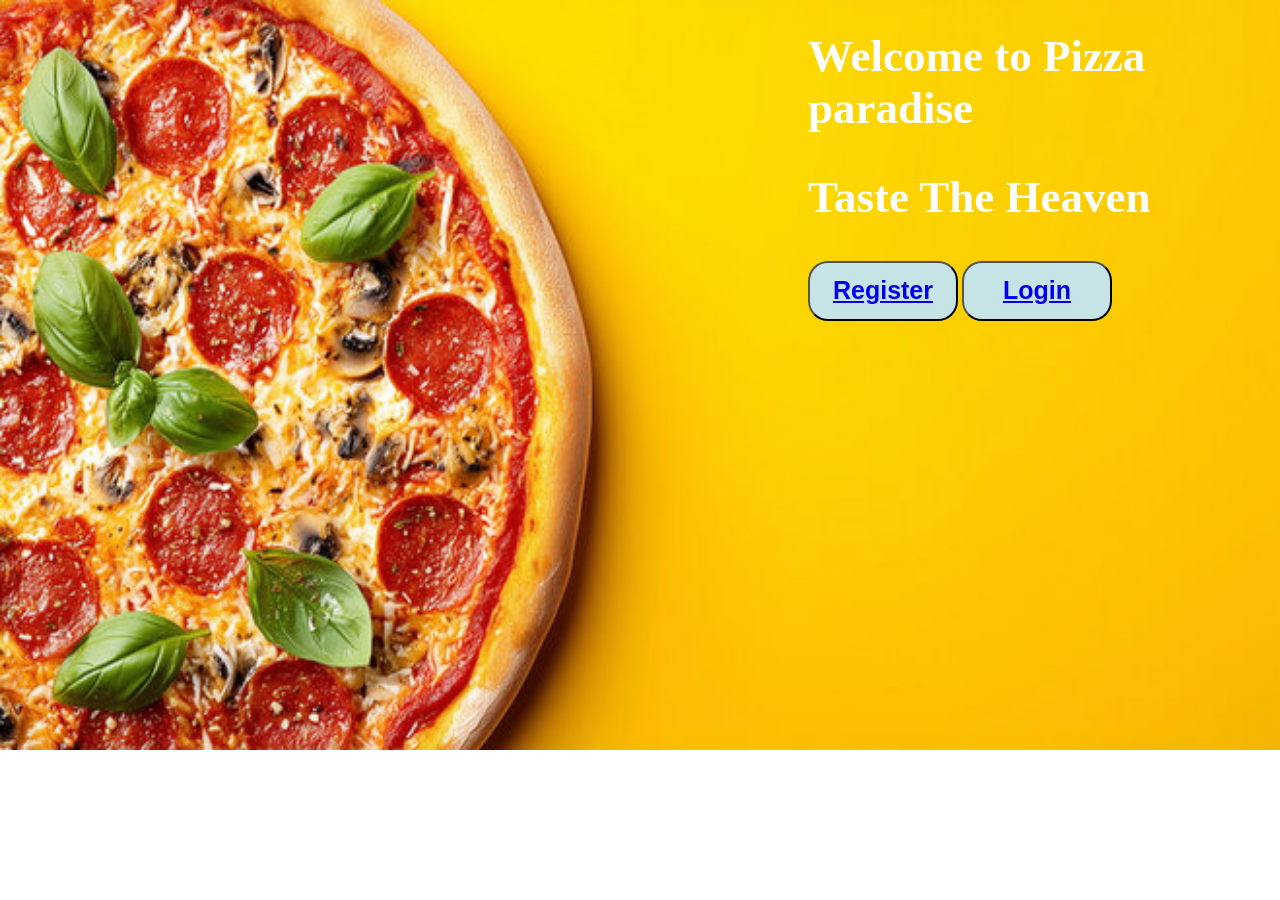
<file: index.html>
<!DOCTYPE html>
<html lang="en">
<head>
    <meta charset="UTF-8">
    <meta name="viewport" content="width=device-width, initial-scale=1.0">
    <title>Pizza Website</title>
      <link rel="stylesheet" href="style.css">
</head>
<body>
    <h1 id="">Welcome to Pizza paradise</h1>
    <h2>Taste The Heaven</h2>
    <button id="text1"><a href="registrationpage.html">Register</a></button>
    <button><a href="loginpage.html">Login</a></button>
    
</body>
</html>
</file>
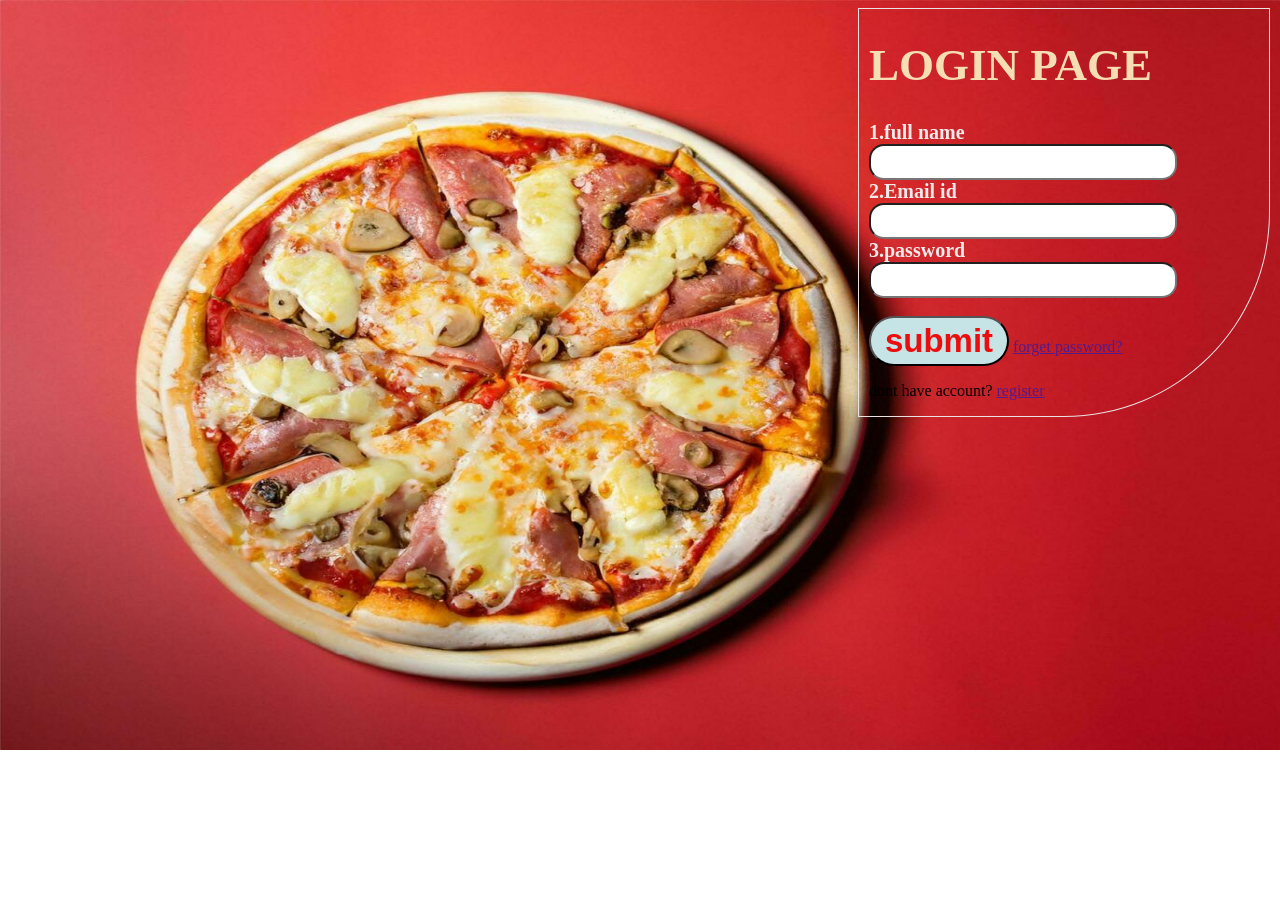
<file: loginpage.html>
<!DOCTYPE html>
<html lang="en">
<head>
    <meta charset="UTF-8">
    <meta name="viewport" content="width=device-width, initial-scale=1.0">
    <title>Login Page</title>
     <link rel="stylesheet" href="registrationpage.css">
    <link rel="stylesheet" href="login.css">
</head>
<body>
    <form>
        <h1>LOGIN PAGE</h1>
        <label for="">1.full name</label><br>
        <input type="text"><br>
        <label for="">2.Email id</label><br>
        <input type="email"><br>
        <label for="">3.password</label><br>
        <input type="password"><br><br>
        <button>submit </button>
        <a href="">forget password?</a>
        <p>dont have account? <a href="">register</a> </p>
    </form>
    
</body>
</html>
</file>
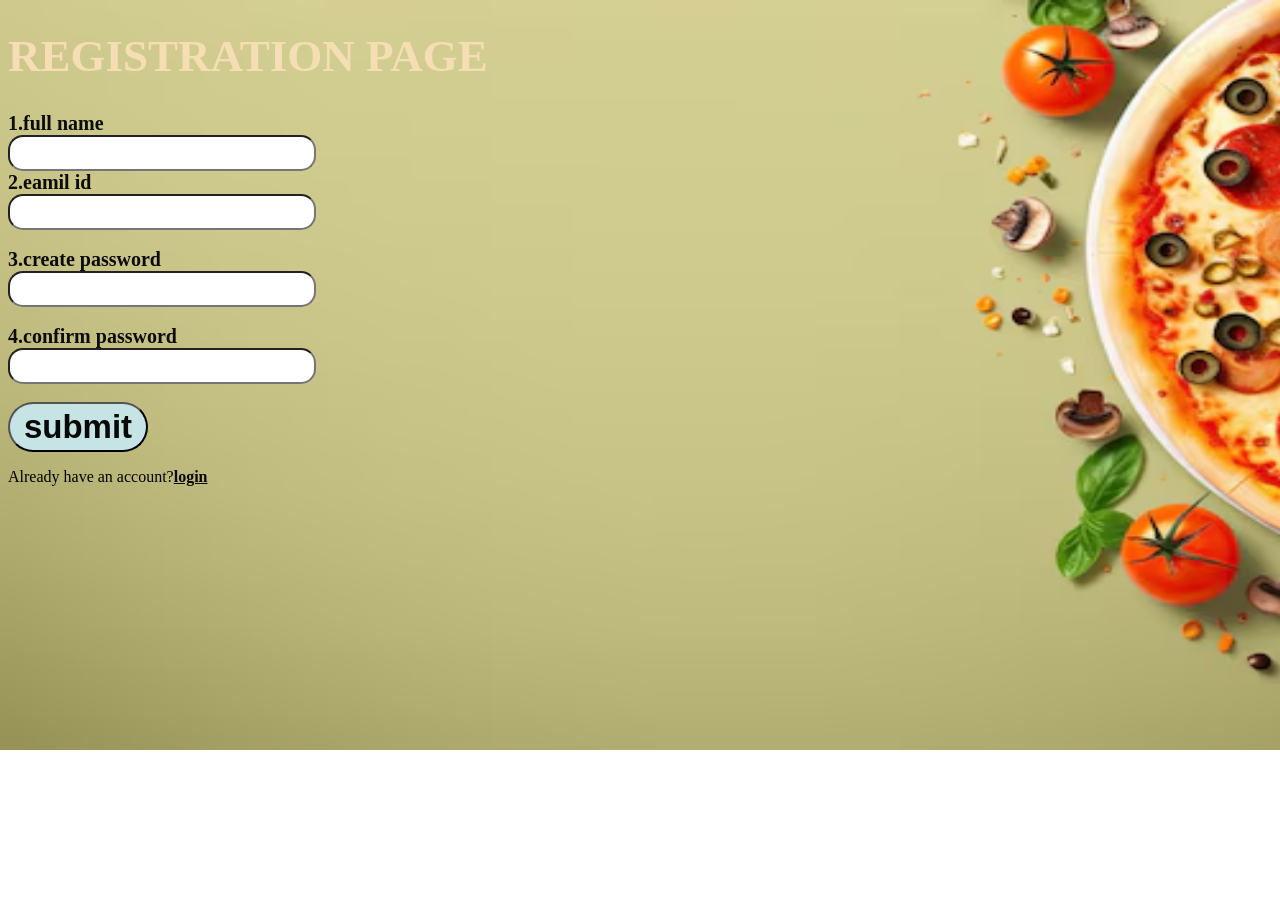
<file: registrationpage.html>
<!DOCTYPE html>
<html lang="en">
<head>
    <meta charset="UTF-8">
    <meta name="viewport" content="width=device-width, initial-scale=1.0">
    <title>registration page</title>
    <link rel="stylesheet" href="registrationpage.css">
    

</head>
<body>
    <form  action="">
        <h1>REGISTRATION PAGE</h1>
        <label for="">1.full name</label><br>
        <input type="text"><br>
        <label for="">2.eamil id</label><br>
        <input for="email"><br><br>
        <label for="">3.create password</label><br>
        <input type="password"><br><br>
        <label for="">4.confirm password</label><br>
        <input type="password"><br><br>
        <button>submit</button>
        <p>Already have an account?<a href="loginpage.html" style="color: rgb(8, 8, 8); font-weight: bold;">login</a></p>


    </form>
    
</body>
</html>
</file>
<file: style.css>
body{
    background-image: url("photo3.avif");
    background-repeat: no-repeat;
    background-size: 1600px 750px;
}
h1,h2{
    color: rgb(255, 255, 255);
    font-size: 45px;
     margin-left: 800px;
}
button{
    width: 150px;
    height: 60px;
    border-radius: 20px;
    background-color: rgb(198, 227, 230);
    color: rgb(8, 8, 8);
    font-size: 25px;
    font-weight: bold;
    
}
#text1{
    margin-left: 800px;
}
</file>
<file: registrationpage.css>
body {
    background-image: url("photo1.jpg");
    background-repeat: no-repeat;
    background-size: 1600px 750px;
}
h1{
    color: wheat;
    font-size: 45px;
}
label{
    color: rgb(11, 11, 11);
    font-size: 20px;
    font-weight: bold;
}
input{
    width: 300px;
    height: 30px;
    border-radius: 15px;
}
button{
    width: 140px;
    height: 50px;
    border-radius: 30px;
    background-color: rgb(198, 227, 230);
    color: rgb(8, 8, 8);
    font-size: 33px;
    font-weight: bold;
}
</file>
<file: login.css>
form{
    border: 1px solid rgb(234, 225, 225);
    width: 400px;
    margin-left: 850px;
    padding-left: 10px;
    border-radius: 0% 0% 50% 0%;
}
body {
    background-image: url("photo2.jpg");
    background-repeat: no-repeat;
    background-size: 1600px 750px;
}
h1{
    color:wheat;
    font-size: 45px;
}
label{
    color: rgb(243, 234, 234);
    font-size: 20px;
    font-weight: bold;
}
button{
    width: 140px;
    height: 50px;
    border-radius: 30px;
    background-color: rgb(198, 227, 230);
    color: rgb(236, 14, 14);
    font-size: 33px;
    font-weight: bold;
}
</file>
